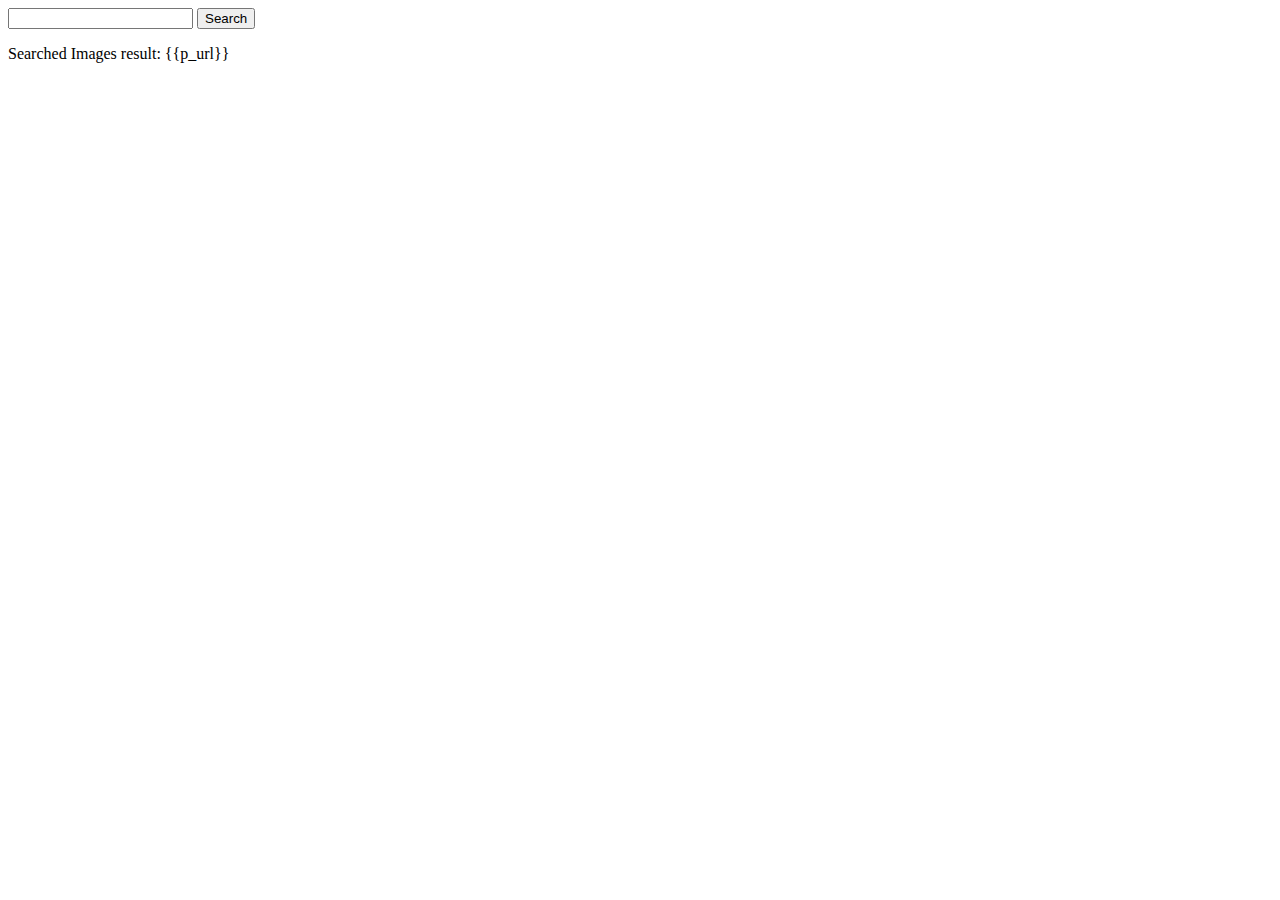
<file: search.html>
<!DOCTYPE html>
<html>
<head>
    <title>Search Index</title>
</head>
<body>
<form name="search" action="." method="post">
    <input type="text" name="name">
    <input type="submit" value="Search">
</form>

<p>
   <a>Searched Images result: {{p_url}}</a>
</p>
</body>
</html>
</file>
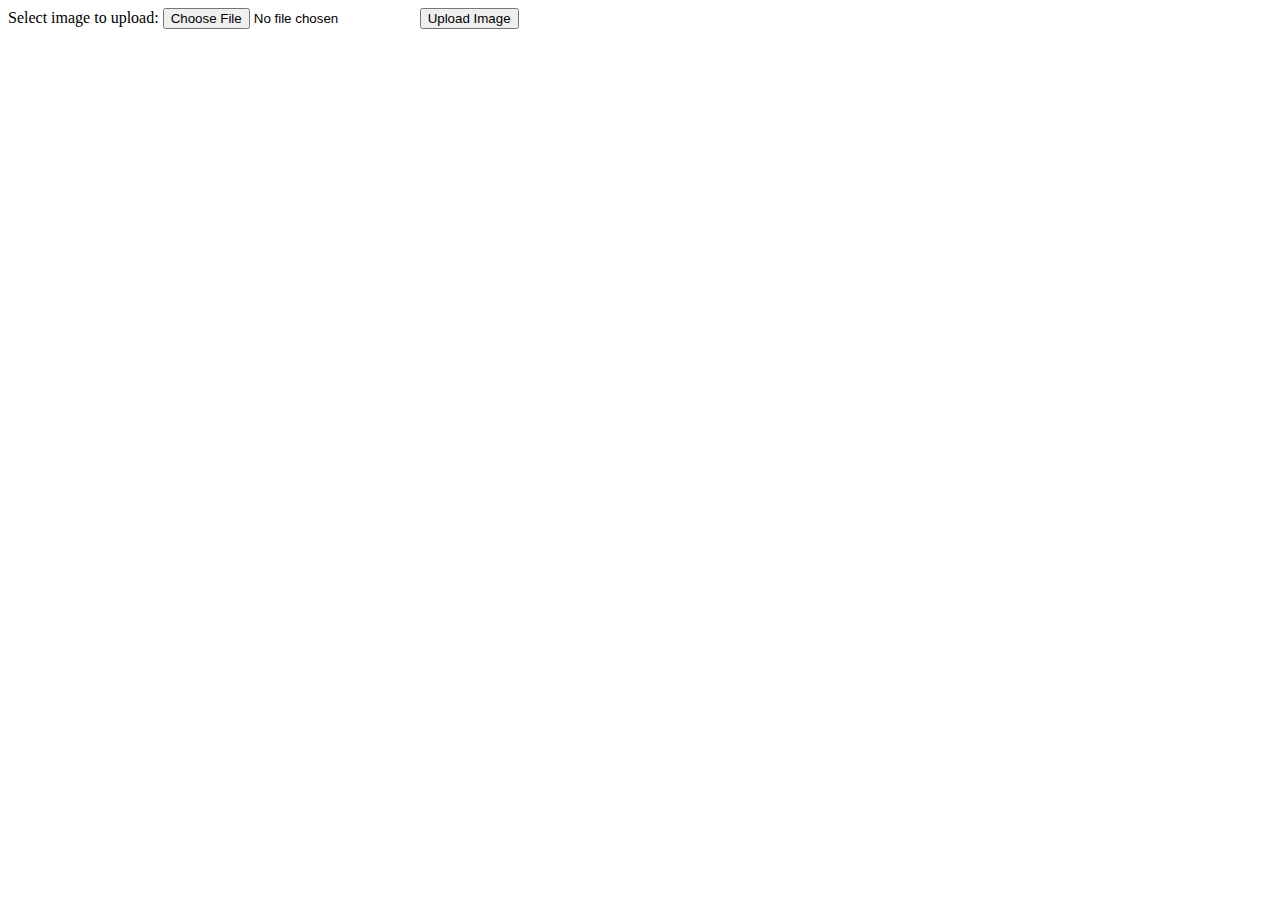
<file: upload.html>
<!DOCTYPE html>
<html>
<body>

<form action="upload.php" method="post" enctype="multipart/form-data">
    Select image to upload:
    <input type="file" name="fileToUpload" id="fileToUpload">
    <input type="submit" value="Upload Image" name="submit">
</form>

</body>
</html>
</file>
